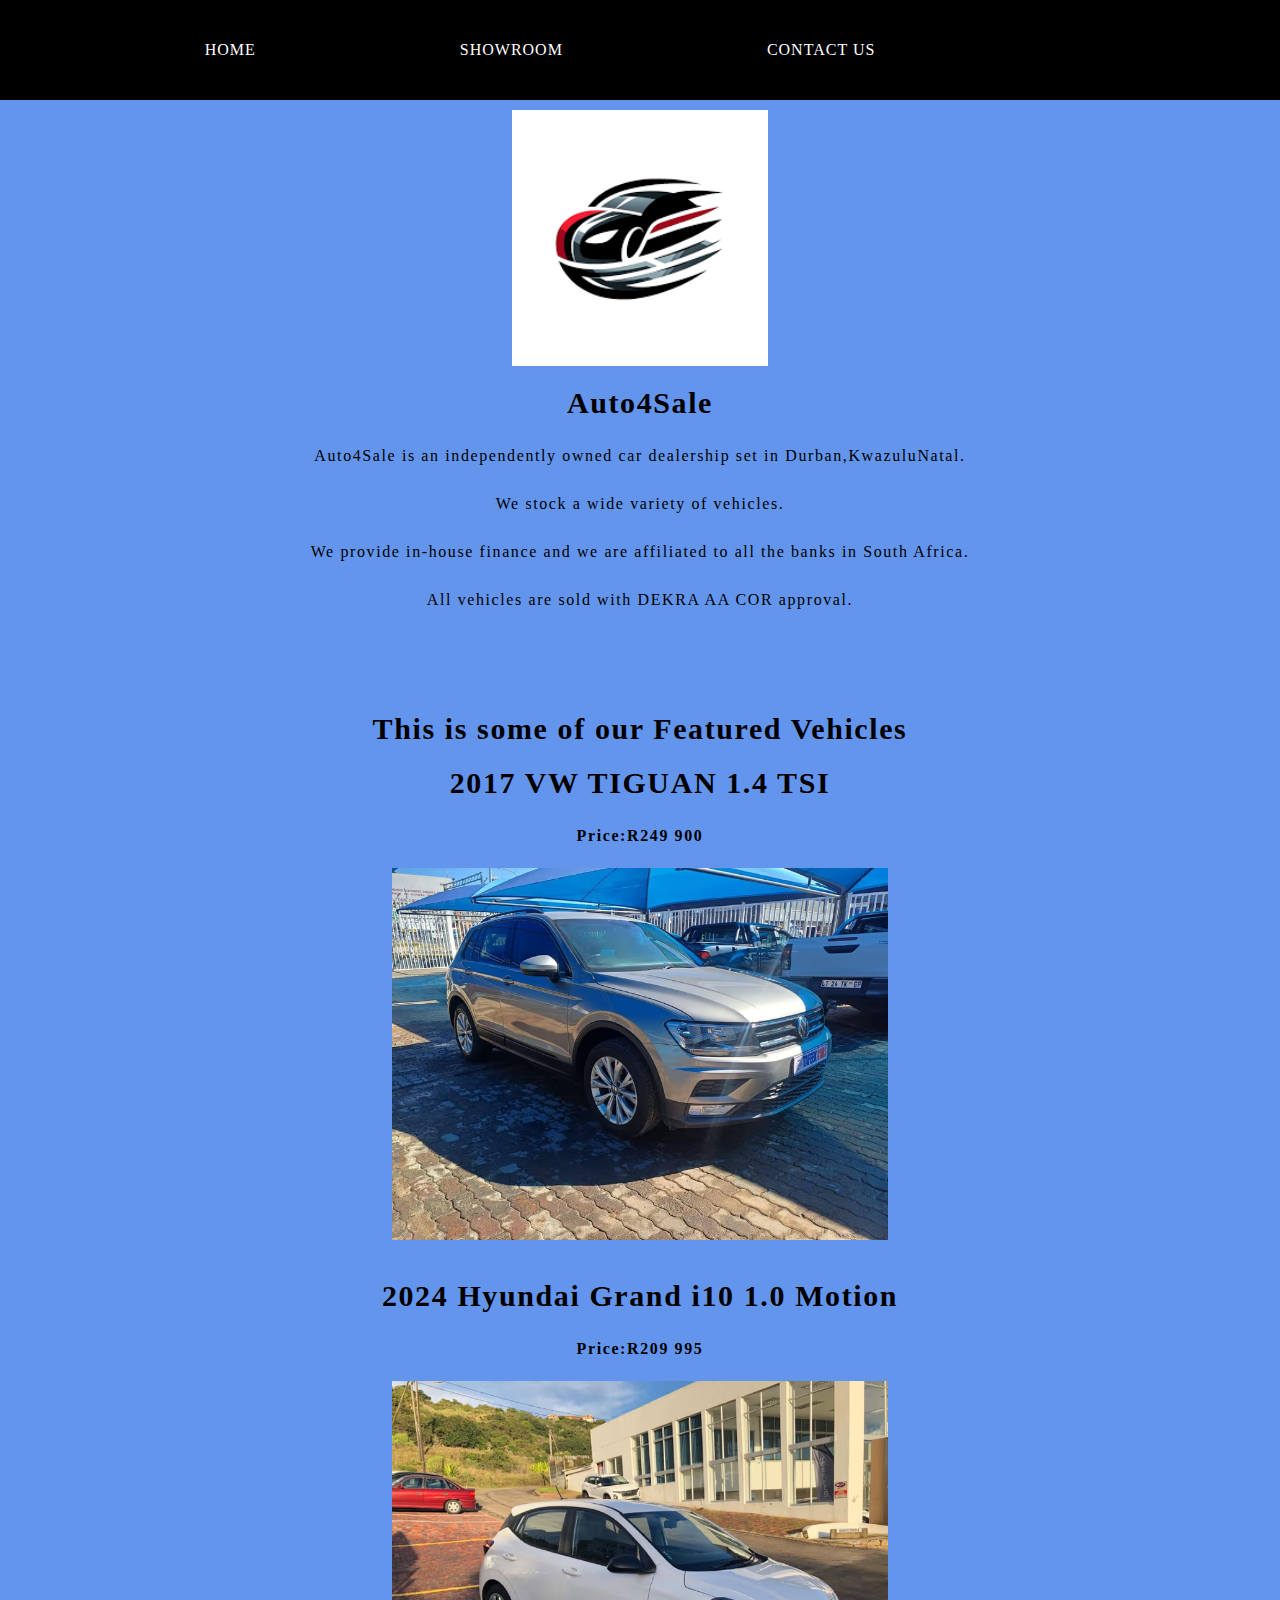
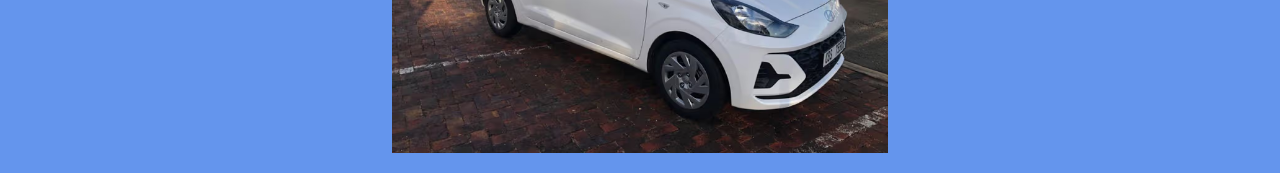
<file: index.html>
<!DOCTYPE html>
<html>
    <head>
        <title>Auto4Sale</title>
        <link rel="stylesheet" href="style.css"/>
    </head>
    <body>
        <div id="menu">
            <ul>
                <li><a href="#">Home</a></li>
                <li><a href="showroom.html">Showroom</a></li>
                <li><a href="contact.html">Contact Us</a></li>
            </ul>
        </div>
        <div id="header">
            <img src="images/logo.png">
            <h1>Auto4Sale</h1>
            <p>Auto4Sale is an independently owned car dealership set in Durban,KwazuluNatal.</p>
            <p>We stock a wide variety of vehicles.</p>
            <p>We provide in-house finance and we are affiliated to all the banks in South Africa.</p>
            <p>All vehicles are sold with DEKRA AA COR approval.</p>
        </div>
        <div id="featured-vehicles">
            <h1><b>This is  some of our Featured Vehicles</h1>
            <h1>2017 VW TIGUAN 1.4 TSI</h1>
            <p><b>Price:R249 900</b></p>
             <img src="images/image 1.avif">
            
        </br>
        <h1>2024 Hyundai Grand i10 1.0 Motion</h1>
        <p><b>Price:R209 995</b></p>
        <img src="images/image 2.avif">
        </div>
    </body>
</html>
</file>
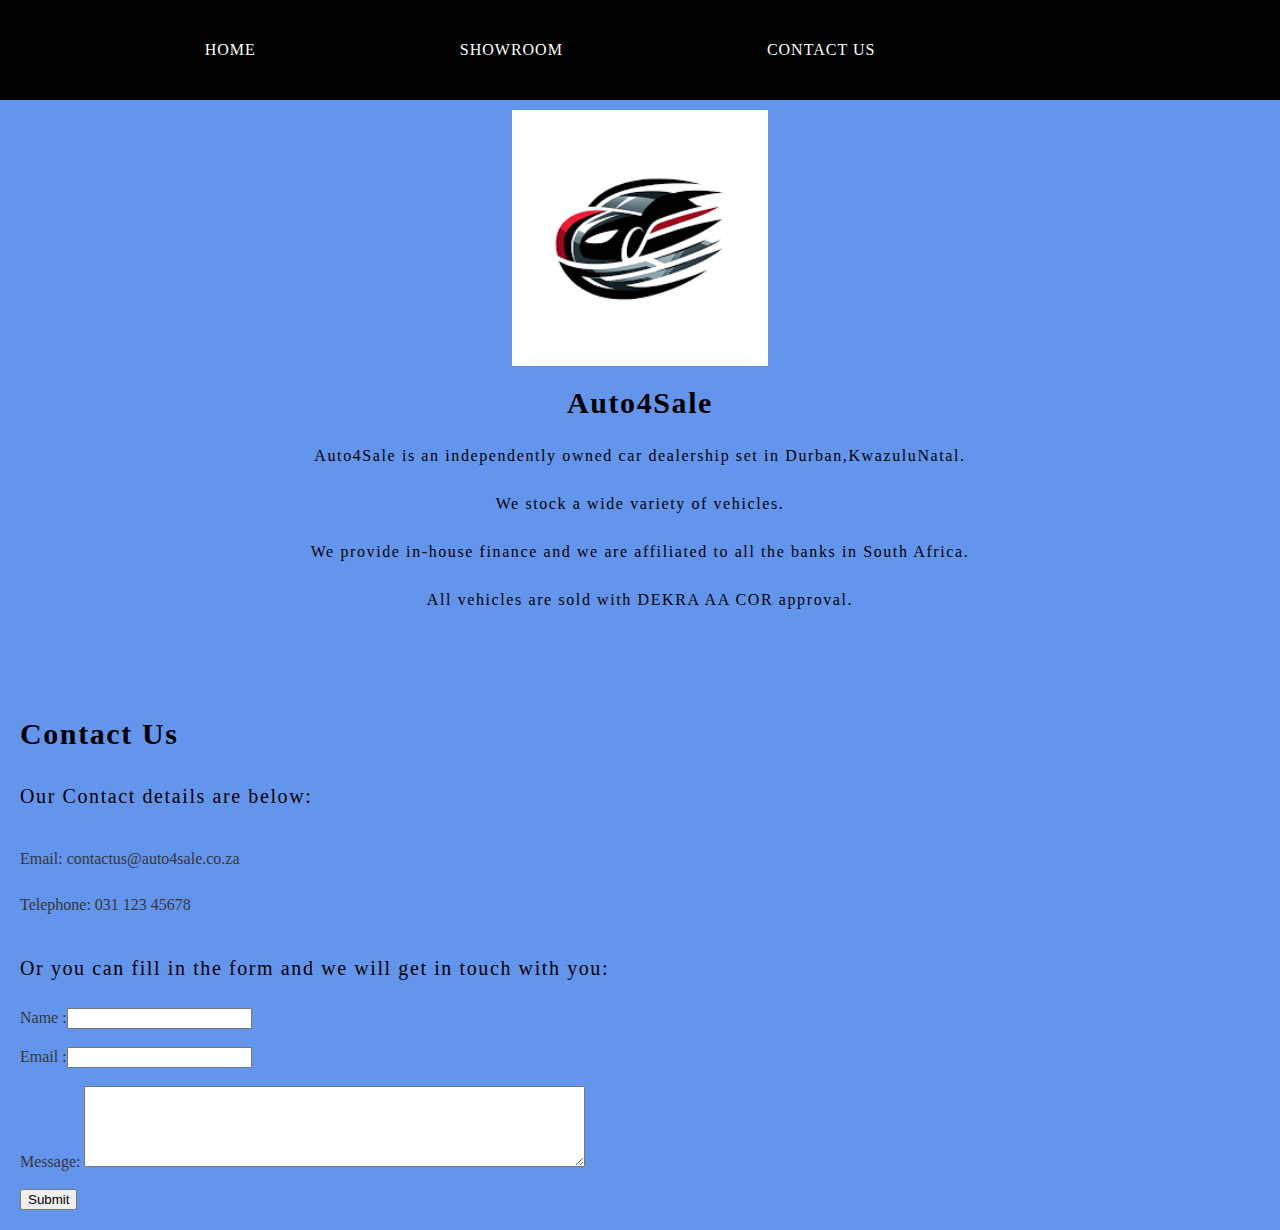
<file: contact.html>
<!DOCTYPE html>
<html>
    <head>
        <title>Auto4Sale</title>
        <link rel="stylesheet" href="style.css"/>
    </head>
    <body>
        <div id="menu">
            <ul>
                <li><a href="index.html">Home</a></li>
                <li><a href="showroom.html">Showroom</a></li>
                <li><a href="#">Contact Us</a></li>
            </ul>
        </div>
        <div id="header">
            <img src="images/logo.png">
            <h1>Auto4Sale</h1>
            <p>Auto4Sale is an independently owned car dealership set in Durban,KwazuluNatal.</p>
            <p>We stock a wide variety of vehicles.</p>
            <p>We provide in-house finance and we are affiliated to all the banks in South Africa.</p>
            <p>All vehicles are sold with DEKRA AA COR approval.</p>
        </div>
        <div id="contact-us">
            <h2>Contact Us</h2>
            <p>Our Contact details are below:</p>
            <ul class="styled">
                <li>Email: contactus@auto4sale.co.za</li>
                <li>Telephone: 031 123 45678</li>
            </ul>

            <p>Or you can fill in the form and we will get in touch with you:</p>
            <form>
                Name      :<input type="text" /><br/><br/>
                Email      :<input type="email" /><br/><br/>
                Message: <textarea cols="60" rows="5"></textarea><br/><br/>
                <input type="submit" value="Submit"/>
            </form>
        </div>
    </body>
</html>
</file>
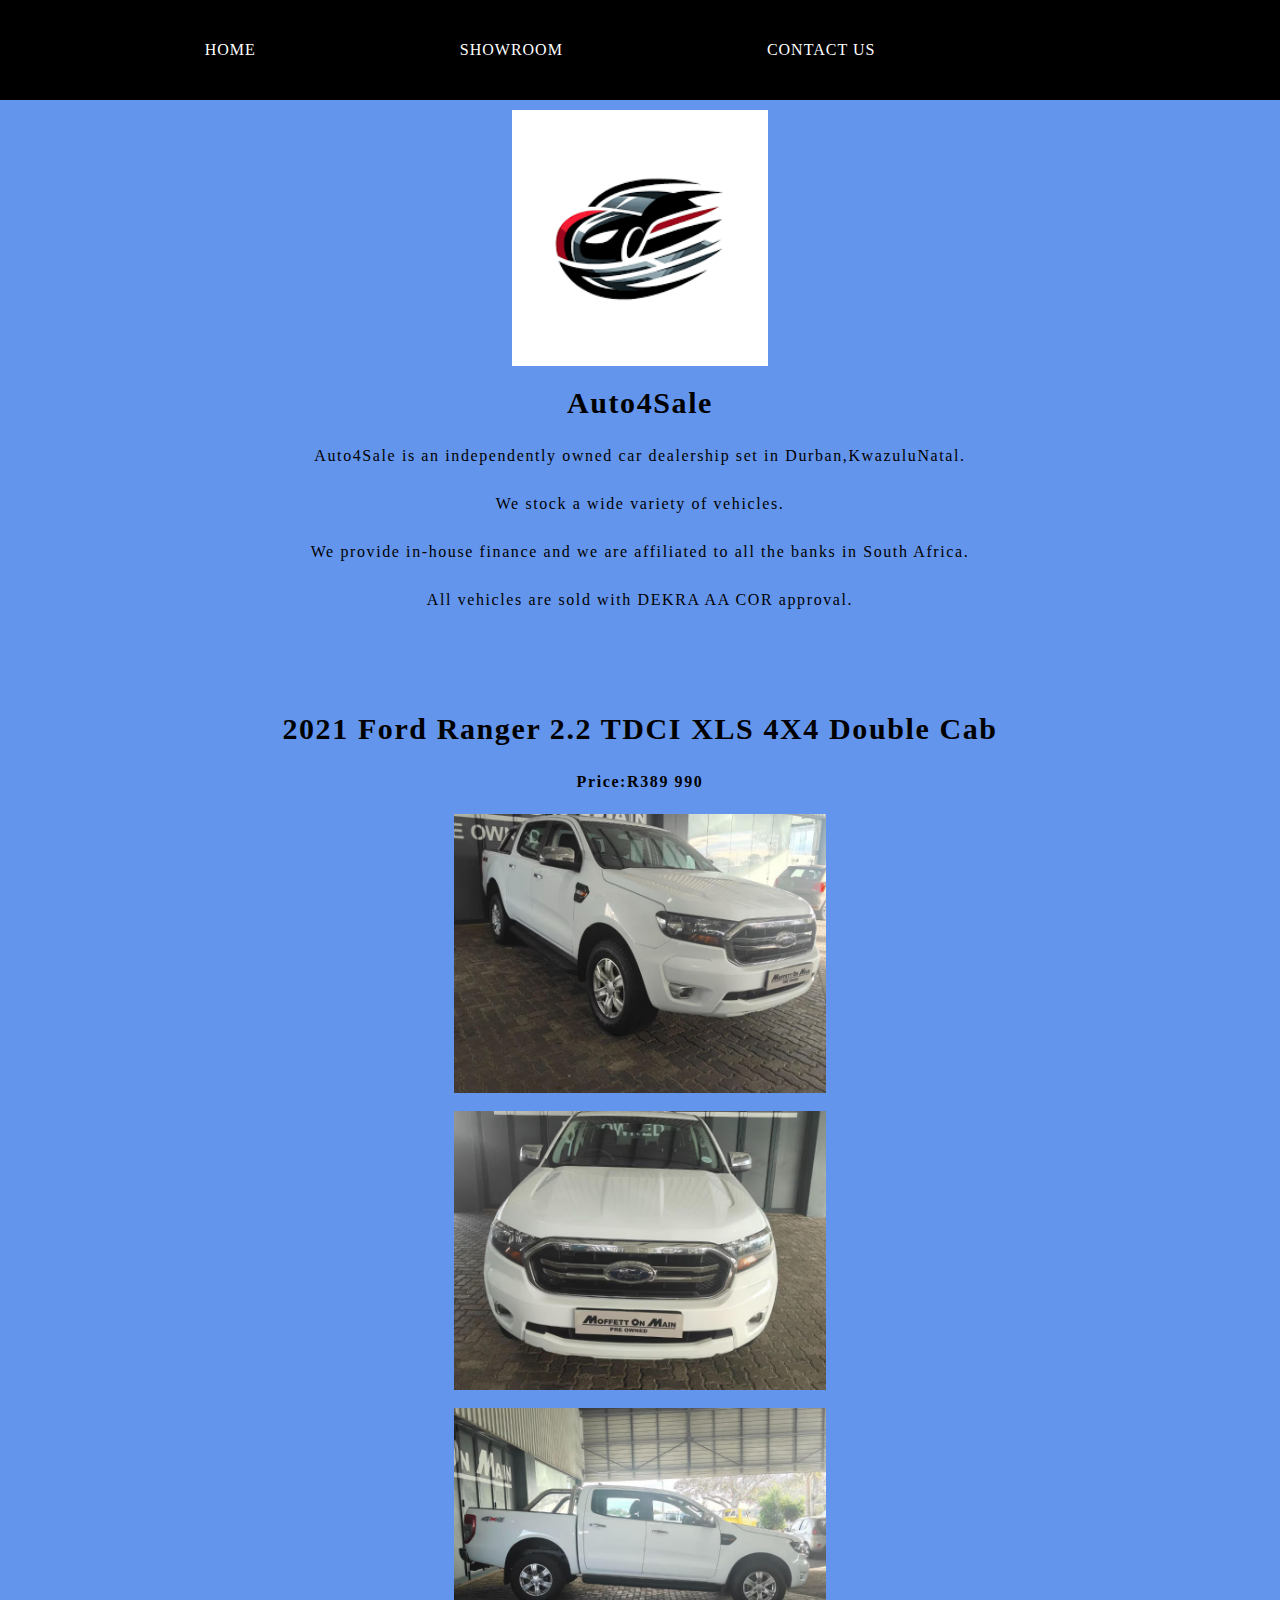
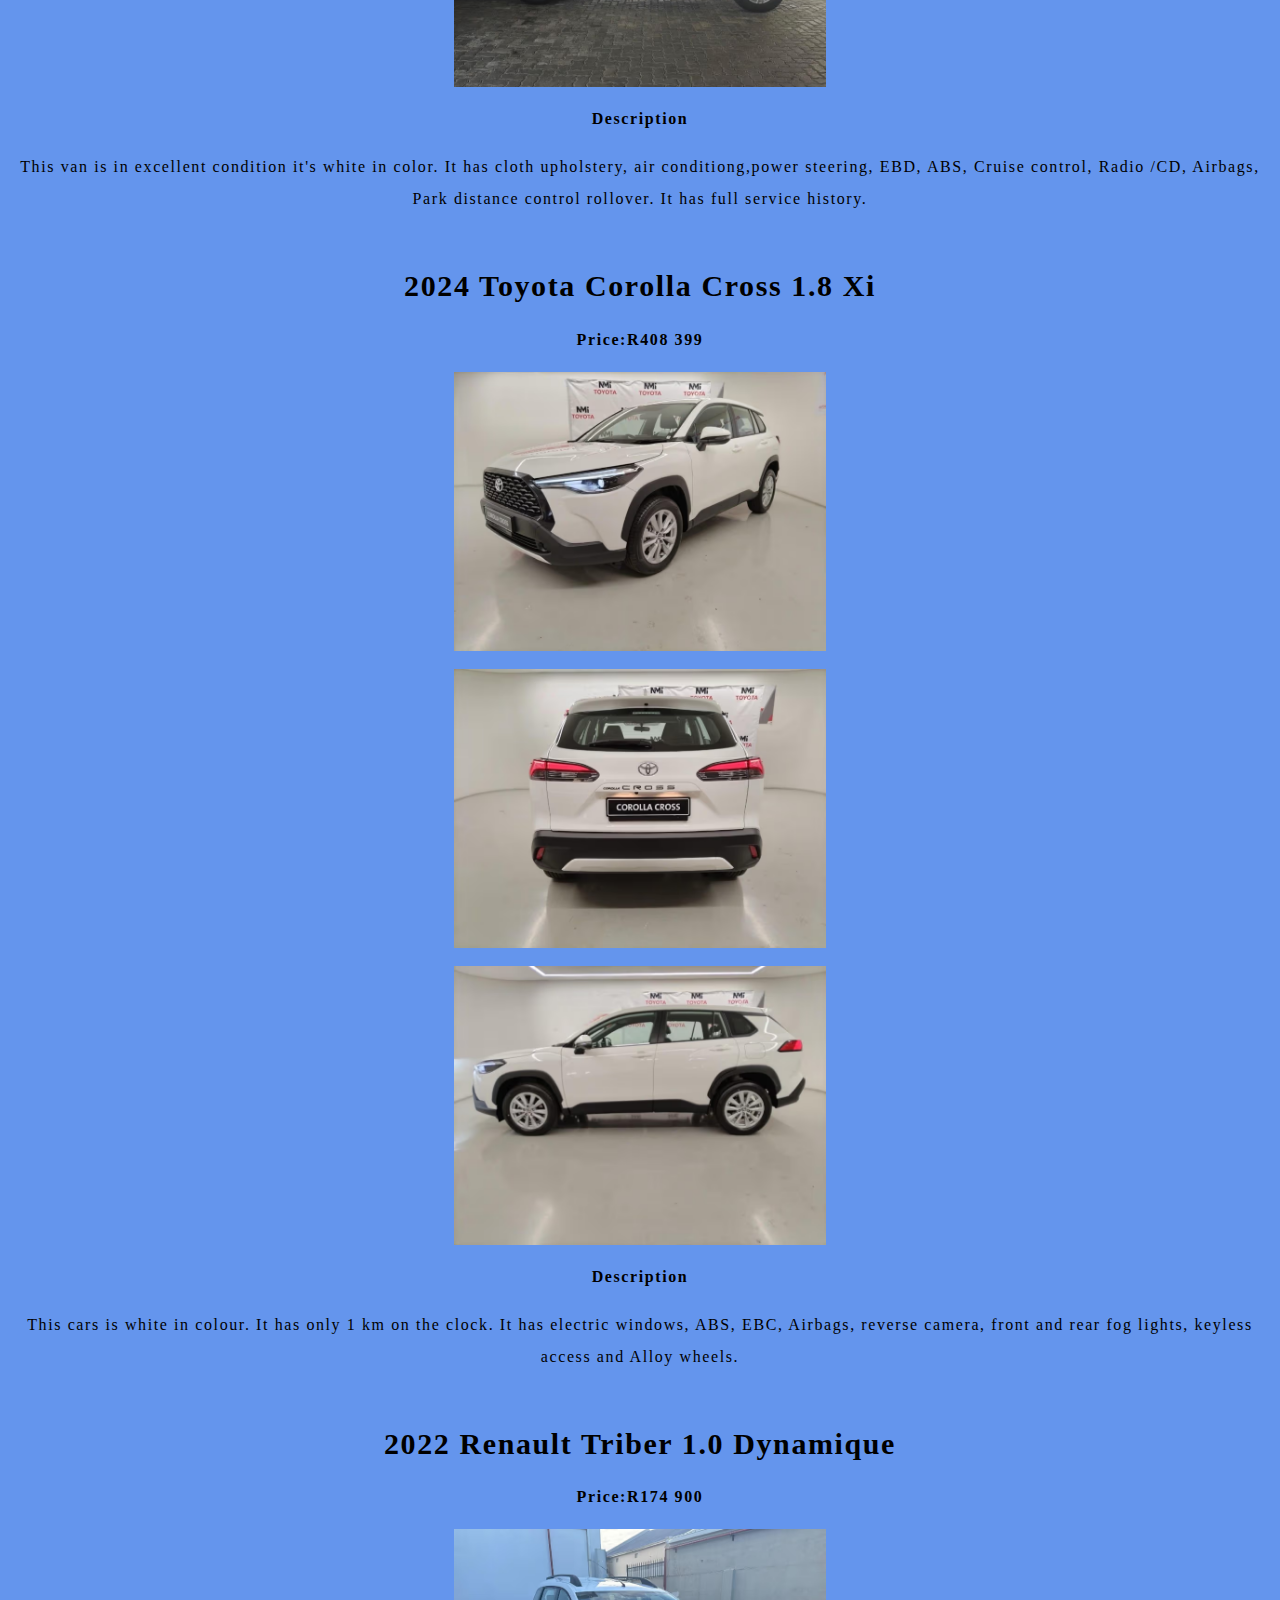
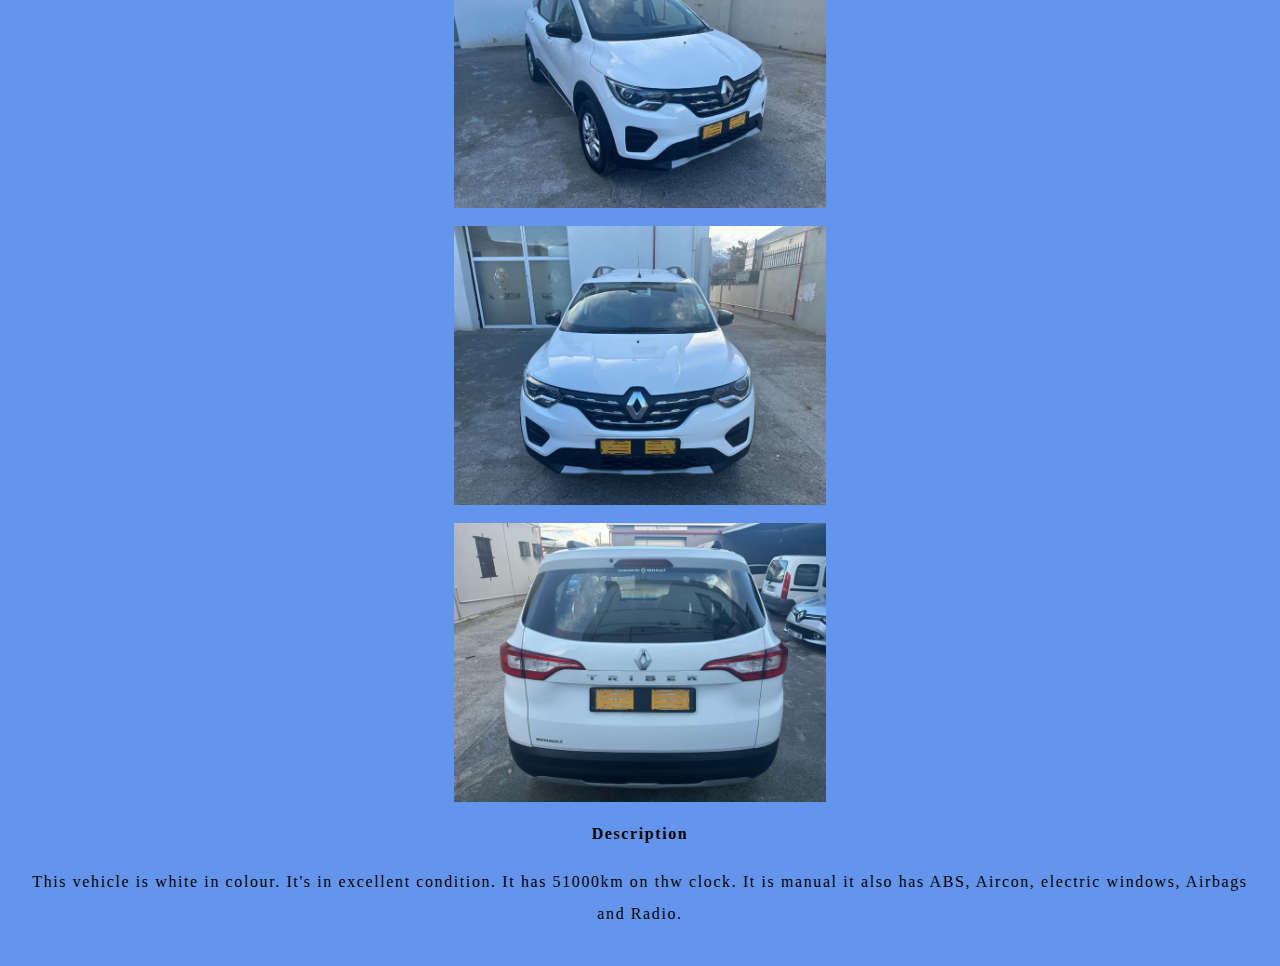
<file: showroom.html>
<!DOCTYPE html>
<html>
    <head>
        <title>Auto4Sale</title>
        <link rel="stylesheet" href="style.css"/>
    </head>
    <body>
        <div id="menu">
            <ul>
                <li><a href="index.html">Home</a></li>
                <li><a href="#">Showroom</a></li>
                <li><a href="contact.html">Contact Us</a></li>
            </ul>
        </div>
        <div id="header">
            <img src="images/logo.png">
            <h1>Auto4Sale</h1>
            <p>Auto4Sale is an independently owned car dealership set in Durban,KwazuluNatal.</p>
            <p>We stock a wide variety of vehicles.</p>
            <p>We provide in-house finance and we are affiliated to all the banks in South Africa.</p>
            <p>All vehicles are sold with DEKRA AA COR approval.</p>
        </div>
        <div id="showroom">
            <h1>2021 Ford Ranger 2.2 TDCI XLS 4X4 Double Cab</h1>
            <p><b>Price:R389 990</b></p>
            <img src="images/image 3.avif">
            <br/>
            <img src="images/image 4.avif">
            <br/>
            <img src="images/image 5.avif">
            <p><b>Description</b></p>
            <p>This van is in excellent condition it's white in color. It has cloth upholstery, air conditiong,power steering, EBD, ABS, Cruise control, Radio /CD, Airbags, Park distance control rollover. It has full service history.</p>
            <br/>
            <h1>2024 Toyota Corolla Cross 1.8 Xi</h1>
            <p><b>Price:R408 399</b></p>
            <img src="images/image 6.avif">
            <br/>
            <img src="images/image 7.avif">
            <br/>
            <img src="images/image 8.avif">
            <p><b>Description</b></p>
            <p>This cars is white in colour. It has only 1 km on the clock. It has electric windows, ABS, EBC, Airbags, reverse camera, front and rear fog lights, keyless access and Alloy wheels.</p>
            <br/>
            <h1>2022 Renault Triber 1.0 Dynamique</h1>
            <p><b>Price:R174 900</b></p>
            <img src="images/image 9.avif">
            <br/>
            <img src="images/image 10.avif">
            <br/>
            <img src="images/image 11.avif">
            <p><b>Description</b></p>
            <p>This vehicle is white in colour. It's in excellent condition. It has 51000km on thw clock. It is manual it also has ABS, Aircon, electric windows, Airbags and Radio.</p>
        </div>
        </div>
    </body>
</html>
</file>
<file: style.css>
/*Universal Styles*******/
body{
    margin: 0;
    padding: 0;
    font-size: 16px;
    font-weight: 400;
    color: #363636;
    background-color: cornflowerblue;

}

p{
    line-height: 200%;
}

a{
    text-decoration: none;
    color: blue;
}

/*Menu*******/
#menu{
    background-color:black;
    height: 100px;
}

#menu ul{
    margin: 0;
    padding: 0;
    list-style-type: none;
    text-align: center;

}

#menu li{
    display: inline-block;
}

#menu a{
    letter-spacing: 1px;
    text-decoration: none;
    text-align: center;
    text-transform: uppercase;
    font-size: 16px;
    line-height: 100px;
    color: #ffffff;
    padding: 0,40px;
    border: none;
    display: block;
    margin-right: 200px;

}
#menu a:hover{
    background-color: red;
}


/*List*******/

ul.styled{
    margin: 0;
    padding: 0;
    list-style-type: none;
}

ul.styled li{
    padding: 14px 0px;
}

/*Header*******/
#header{
    padding: 10px 0px 40px 0;
    text-align: center;

}

#header h1{
    letter-spacing: 0.1rem;
    font-size: 30px;
    color: black;
}

#header p{
    letter-spacing: 0.1rem;
    color: black;

    
}

#header img{
    display:block;
    height: 40%;
    margin: auto;
    width: 20%;
}

/*Featured Vehicles*******/
#featured-vehicles{
    padding: 20px;
}

#featured-vehicles h1{
    letter-spacing: 0.1rem;
    font-size: 30px;
    color: black;
    text-align: center;
}

#featured-vehicles img{
    display: block;
    width: 40%;
    height: 50%;
    margin: auto;
}

#featured-vehicles p{
    letter-spacing: 0.1rem;
    color: black;
    text-align: center;
}

/*Showroom*******/

#showroom{
    padding: 20px;
}
#showroom  h1{
    letter-spacing: 0.1rem;
    font-size: 30px;
    color: black;
    text-align: center;
}

#showroom img{
    display:block;
    width: 30%;
    height: 50%;
    margin: auto;
}

#showroom p{
    letter-spacing: 0.1rem;
    color: black;
    text-align: center;
}

/*contact-us*******/
#contact-us{
    padding: 20px;

}

#contact-us h2{
    letter-spacing: 0.1rem;
    font-size: 30px;
    color: black;

}

#contact-us ul{
    list-style: none;
}

#contact-us p{
    letter-spacing: 0.1rem;
    color: black;
    font-size: 20px;

    
}
</file>
